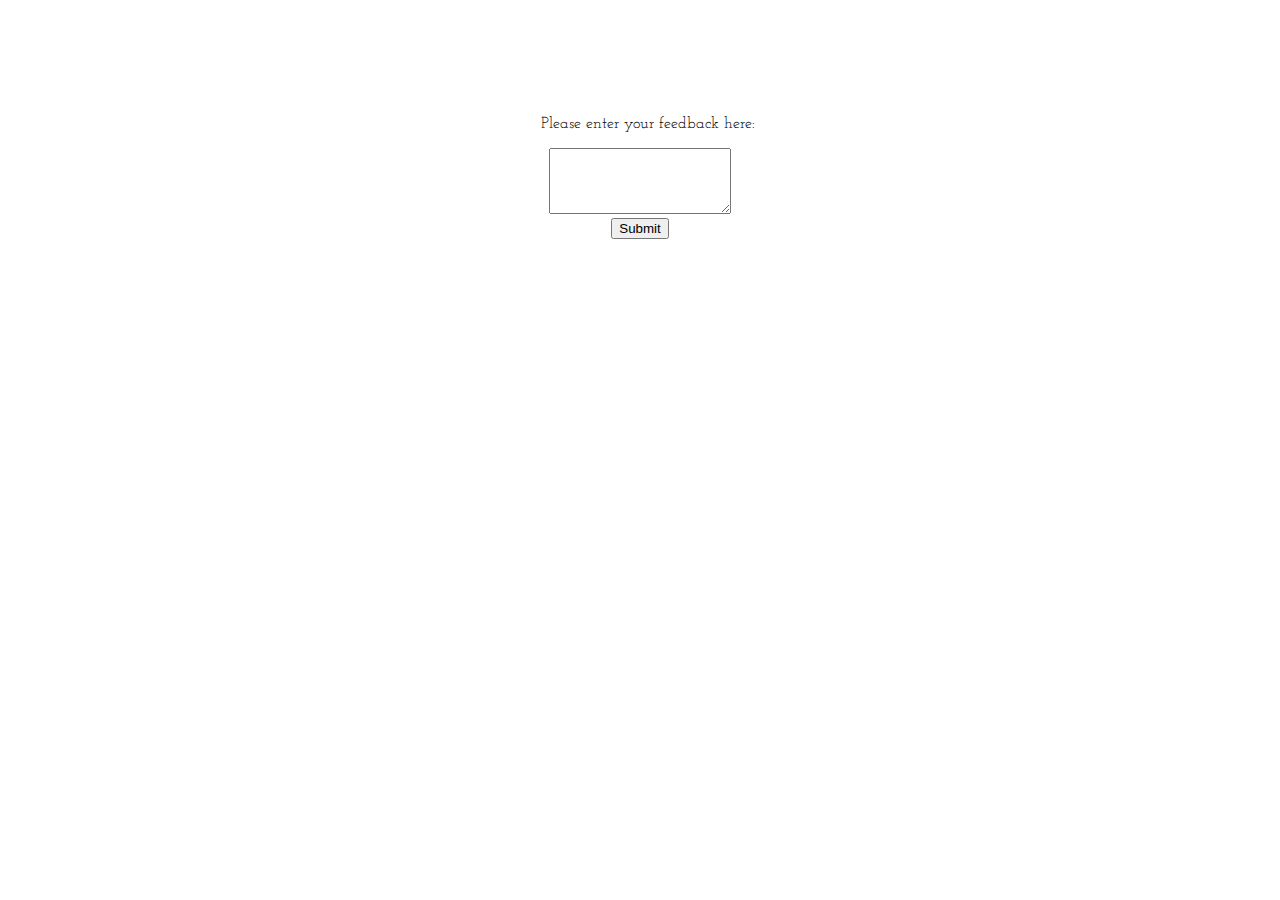
<file: trenktobac.co/feedback/index.html>
<!DOCTYPE html>
<html>
<head>
	<link href = 'https://fonts.googleapis.com/css?family=Josefin+Slab' rel = 'stylesheet'>
</head>

<body>
	<center>
		<form action = 'feedback.php' method = post>
			<p style = 'padding: 100px 0 0 16px; font-family: Josefin Slab'>Please enter your feedback here:</p>
			<textarea name = 'feedback' maxlength = 3000 rows = 4 autocomplete = 'off'></textarea><br>
			<input type = submit>
		</form>
		
		
	</center>
</body>

</html>
</file>
